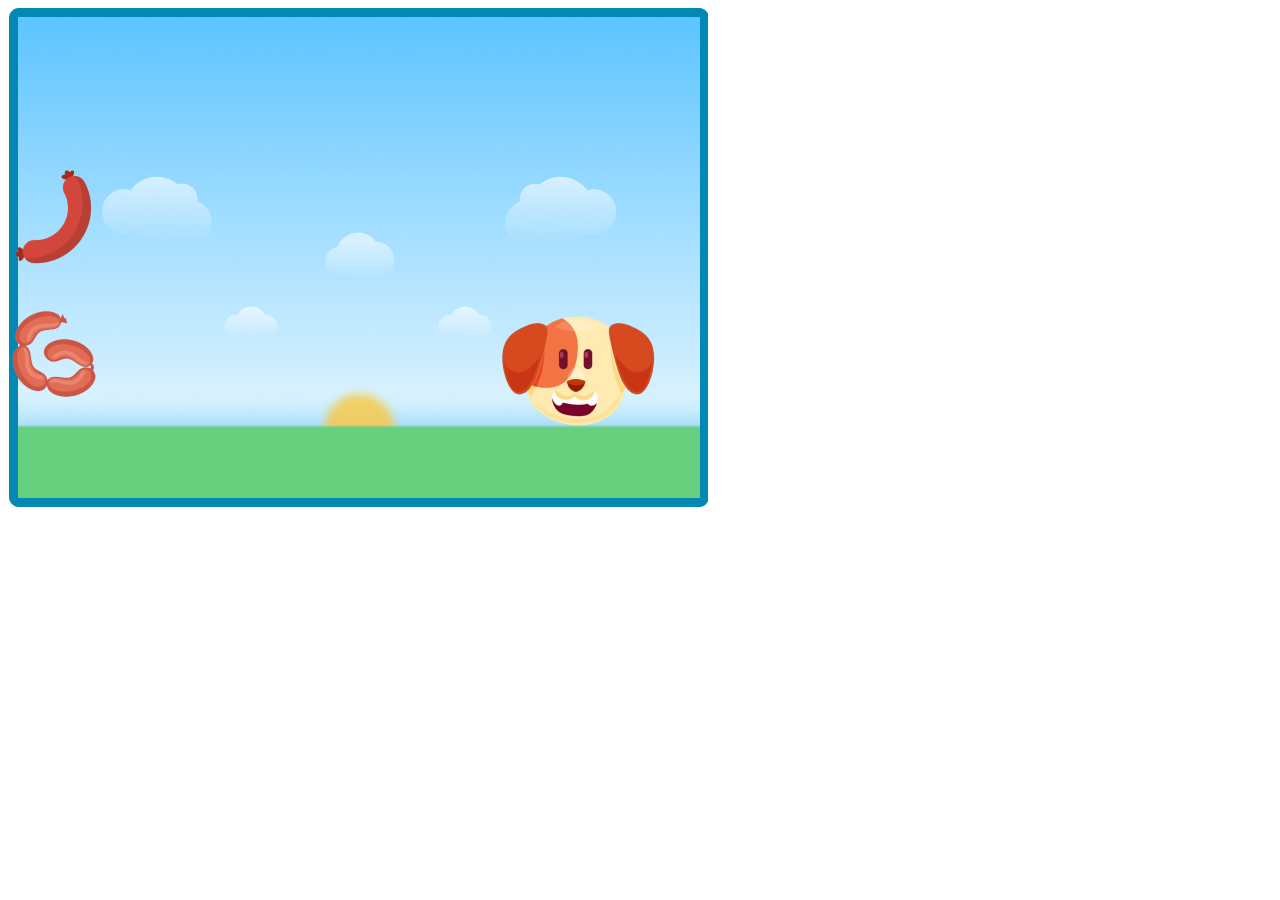
<file: index.html>
<!DOCTYPE html>
<html lang="en">

<head>
    <meta charset="UTF-8">
    <meta name="viewport" content="width=device-width, initial-scale=1.0">
    <title>Saucisse Party</title>
    <link rel="stylesheet" href="css/jeuStyle.css" />
</head>

<body>
 
    <div id="fondJeu" class="fondJeu">
        <div id="saucisse" class="saucisse"></div>
        <div id="personnage" class="personnage"></div>
        <div id="collierSaucisse" class="collierSaucisse"></div>
    </div>
    
    
    <script src="script/jeuScript.js"></script>
</body>

</html>
</file>
<file: css/jeuStyle.css>
/* body {
    display: flex;
    justify-content: center;
    align-items: center;
} */



.fondJeu {
    width: 700px;
    height: 499px; 
    background-image: url("../img/fond700.png");
    background-repeat: no-repeat;
}

.personnage {
    width: 200px;
    height: 200px;
    background-image: url("../img/chien3.png");
    background-repeat: no-repeat;
    position: absolute;
    top: 304px;
    left: 490px;
}

.saucisse {
    width: 115px;
    height: 142px;
    background-image: url("../img/saucisse4.png");
    background-repeat: no-repeat;
    position: absolute;
    top: 150px;
    left: 0px;
}

/* ne bouge pas encore à voir si je m'en sert ou pas selon le temps */

.collierSaucisse {
    width: 150px;
    height: 350px;
    background-image: url("../img/collierSauc2.png");
    background-repeat: no-repeat;
    position: absolute;
    top: 300px;
    left: 0px;
}
</file>
